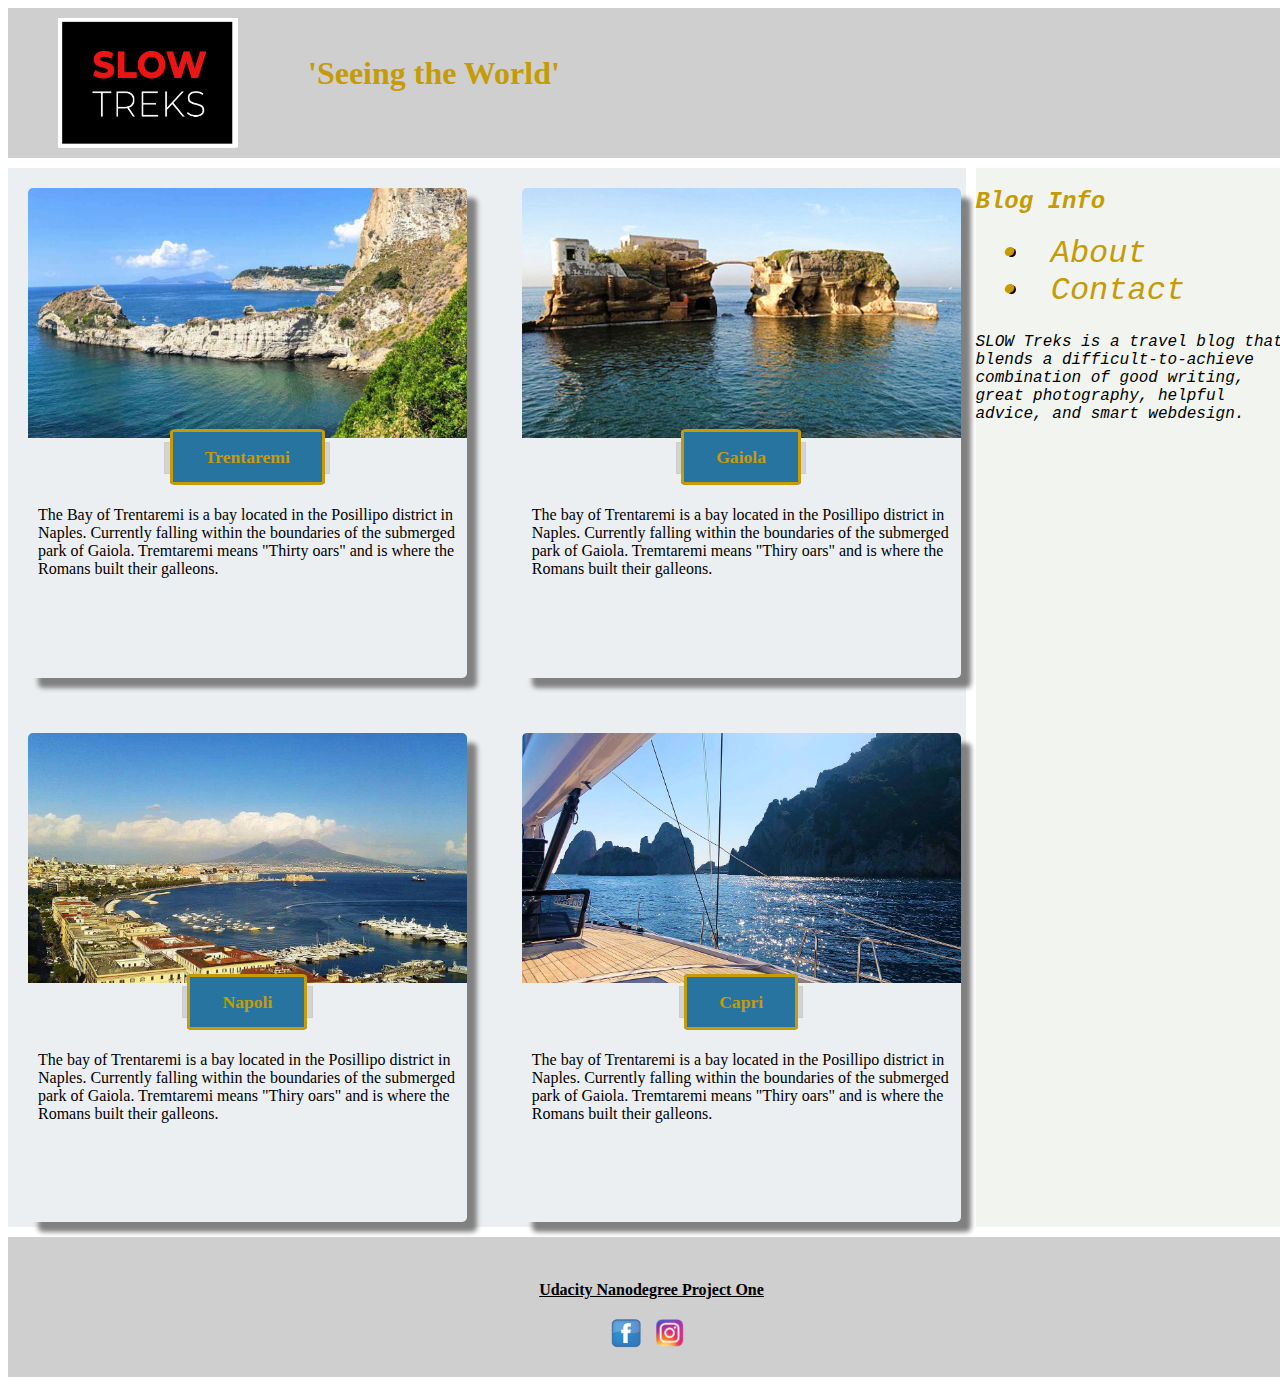
<file: index.html>
<!DOCTYPE html>
<html lang="en">
<head>
    <meta charset="utf-8">
    <title>Udacity-Project One</title>
    <meta
      content="width=device-width, initial-scale=1, maximum-scale=1"
      name="viewport">
    <link rel="stylesheet" href="css/style.css">
</head>
<!-- body section -->
<body>
    <div class = "container"> 
<!--  header section -->
        <header class="header">
            <a id="header-logo" href="index.html"><img class="site-logo" src="images/slowtreks-logo.jpg" alt="SLOWTreks logo"  width="42" height="130"></a>
            <h1 class="header-title"><q id="header-quote">Seeing the World</q></h1>
        </header> 
<!-- content section -->    	    
   	    <div class="content">  <!-- start div content  -->
<!-- nest grid for Blog Posts -->
            <div class="nestedGrid" id="blog-posts">	<!-- start div nestedGrid --> 
<!-- blog card one -->                
              <article class="blog-card">       
                <div class="blog-card-photo" id="blog-post-one"></div>
                  <figure>
                      <a href="blog-post-1.html" class="button">
                         Trentaremi
                      </a>      
                  </figure>      
             <p class="blog-card-text">   
             The Bay of Trentaremi is a bay located in the Posillipo district in Naples. Currently falling within the boundaries of the submerged park of Gaiola.  Tremtaremi means "Thirty oars" and is where the Romans built their galleons.   
             </p> 
              </article>
<!-- blog card two --> 
              <article class="blog-card">
                <div class="blog-card-photo" id="blog-post-two"></div>
                    <figure> 
                      <a href="" class="button">
                         Gaiola
                      </a>
                    </figure>    
             <p class="blog-card-text">   
             The bay of Trentaremi is a bay located in the Posillipo district in Naples. Currently falling within the boundaries of the submerged park of Gaiola.  Tremtaremi means "Thiry oars" and is where the Romans built their galleons.   
             </p>   
              </article>	
<!-- blog card three -->          
              <article class="blog-card">
                <div class="blog-card-photo" id="blog-post-three"></div>
                    <figure>
                        <a href="" class="button">
                           Napoli
                        </a>
                    </figure>    
             <p class="blog-card-text">   
             The bay of Trentaremi is a bay located in the Posillipo district in Naples. Currently falling within the boundaries of the submerged park of Gaiola.  Tremtaremi means "Thiry oars" and is where the Romans built their galleons.   
             </p>           
              </article>	
 <!-- blog card four -->         
              <article class="blog-card">
                <div class="blog-card-photo" id="blog-post-four"></div>
                  <figure>
                    <a href="" class="button">
                       Capri
                    </a>  
                  </figure>      
             <p class="blog-card-text">   
             The bay of Trentaremi is a bay located in the Posillipo district in Naples. Currently falling within the boundaries of the submerged park of Gaiola.  Tremtaremi means "Thiry oars" and is where the Romans built their galleons.   
             </p>   
              </article>
            </div> <!-- end nestedGrid div -->
        </div> <!-- end div content-->   
<!--  sidebar section -->
	    <div class="sidebar"><h2>Blog Info</h2>
          <ul>
              <li> <a href="">About</a></li>
              <li> <a href="">Contact</a></li> 
          </ul>
            
             <div class="author-info">
                    <p class="author-info-text"><i>SLOW Treks is a travel blog that blends a difficult-to-achieve combination of good writing, great photography, helpful advice, and smart webdesign.</i>
                    </p>
             </div>   <!--  end div author-info  -->         
        </div>  <!--  end div sidebar  -->
<!-- footer section -->
        <footer class="grid-footer">
            <p id="footer-text">Udacity Nanodegree Project One</p>
                <div class="socialmedia-buttons">
                    <a href="https://www.facebook.com" target="_blank">
                        <img src="images/facebook.png" width="30" height="30" alt="Facebook">
                    </a>
                    <a href="https://www.instagram.com" target="_blank">
                        <img src="images/instagram.png" width="30" height="30" alt="Instagram">
                    </a>
                </div>  <!--end div socialmedia-buttons-->   
	    </footer>
    </div>  <!-- end div container -->
</body>
</html>
</file>
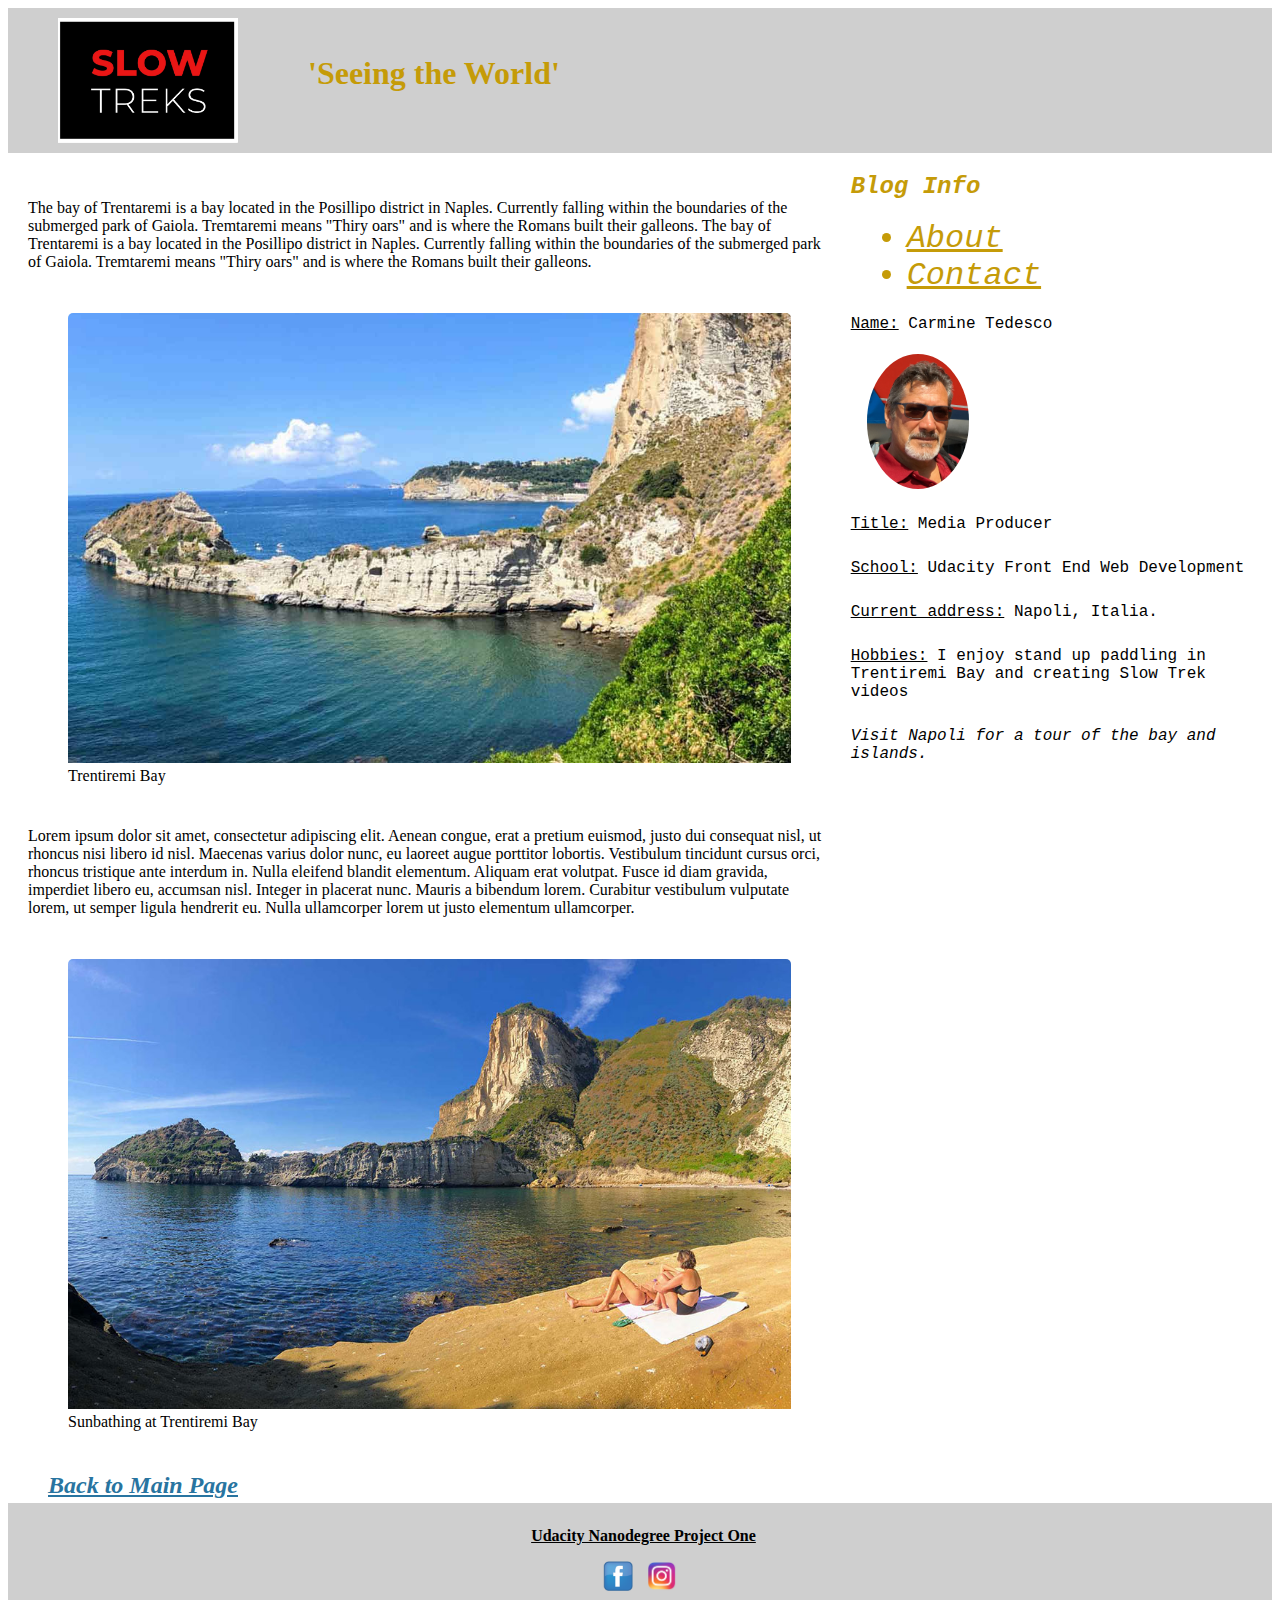
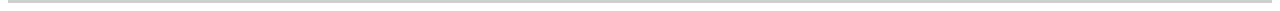
<file: blog-post-1.html>
<!doctype html>
<html lang="en">
<head>
<meta charset="UTF-8">
     <title>Udacity - Project One Blogpost One</title>
<!-- added meta statement based on version review -->    
     <meta
      content="width=device-width, initial-scale=1, maximum-scale=1"
      name="viewport">
     <link rel="stylesheet" href="css/blogpost_style.css">
</head>
<!-- body section -->
<body>
  <div class="wrapper">
<!--  header section -->
    <div class="header">
        <a href="index.html"><img class="site-logo" 
            src="images/slowtreks-logo.jpg" alt="SLOWTreks logo"
            width="40" height="125" > 
        </a>      
        <h1 class="header-title"><q id="header-quote">Seeing the World</q></h1>
    </div> <!-- end div header -->
<!--  sidebar section -->
    <div class="sidebar"><h2>Blog Info</h2>
          <ul>
              <li> <a class="li-text" href="">About</a></li>
              <li> <a class="li-text" href="">Contact</a></li> 
          </ul>
        
           <div class="author-info">
             <p class="author-info-text"><u>Name:</u> Carmine Tedesco</p>
             <img class="author-image" src="./images/ct-avatar.jpg"
                alt="author picture of Carmine Tedesco">
             <p class="author-info-text"><u>Title:</u> Media Producer</p>
             <p class="author-info-text"><u>School:</u> Udacity Front End Web Development</p>
             <p class="author-info-text"><u>Current address:</u> Napoli, Italia.</p>
             <p class="author-info-text"><u>Hobbies:</u> I enjoy stand up paddling in Trentiremi Bay and creating Slow Trek videos</p>
             <p class="author-info-text"><i>Visit Napoli for a tour of the bay and islands.</i></p>
           </div> <!-- end div author-info -->
    </div> <!-- end div sidebar -->
    <div class="content">
         <article class="blog-card">    
            <p class="blog-card-text">   
             The bay of Trentaremi is a bay located in the Posillipo district in Naples. Currently falling within the boundaries of the submerged park of Gaiola.  Tremtaremi means "Thiry oars" and is where the Romans built their galleons. 
                 
             The bay of Trentaremi is a bay located in the Posillipo district in Naples. Currently falling within the boundaries of the submerged park of Gaiola.  Tremtaremi means "Thiry oars" and is where the Romans built their galleons.      
            </p>
                <figure> 
                    <img class="blog-card-photo" src="images/trentiremi-bay-1300x1300.jpg" alt="Trentiremi" > 
                      <figcaption>Trentiremi Bay</figcaption>
                </figure>         
            <p class="blog-card-text">   
            Lorem ipsum dolor sit amet, consectetur adipiscing elit. Aenean congue, erat a pretium euismod, justo dui consequat nisl, ut rhoncus nisi libero id nisl. Maecenas varius dolor nunc, eu laoreet augue porttitor lobortis. Vestibulum tincidunt cursus orci, rhoncus tristique ante interdum in. Nulla eleifend blandit elementum. 
                
            Aliquam erat volutpat. Fusce id diam gravida, imperdiet libero eu, accumsan nisl. Integer in placerat nunc. Mauris a bibendum lorem. Curabitur vestibulum vulputate lorem, ut semper ligula hendrerit eu. Nulla ullamcorper lorem ut justo elementum ullamcorper.      
            </p> 
               <figure> 
                <img class="blog-card-photo" src="images/giaola-sunbathing-rock-1300x618.jpg" alt="Trentiremi sunbathing" >
                    <figcaption>Sunbathing at Trentiremi Bay</figcaption>
               </figure>
         </article> <!-- end article blog-card -->
          <a href="index.html" class="to-home"><i><strong> Back to Main Page</strong></i></a>
     </div> <!-- end div content -->
<!-- footer section -->  
        <footer class="grid-footer">
            <p id="footer-text">Udacity Nanodegree Project One</p>
             <div class="socialmedia-buttons">
                 <a href="https://www.facebook.com" target="_blank">
                        <img src="images/facebook.png" width="30" height="30" alt="Facebook">
                 </a>
                 <a href="https://www.instagram.com" target="_blank">
                        <img src="images/instagram.png" width="30" height="30" alt="Instagram">
                 </a>
             </div>  <!--end div socialmedia-buttons-->  
	    </footer>
  </div> <!--end div wrapper --> 
</body>
</html>
</file>
<file: css/style.css>
@charset "UTF-8";
/* CSS Document style.css */

@import "content.css";
@import "sidebar.css";
@import "header.css";
@import "footer.css";

/* Mobile first */
@media only screen and (max-width: 600px) {
  .nestedGrid {
    display: grid;
    grid-template-columns: auto;
    grid-template-rows: 1fr 1fr 1fr 1fr;
    grid-template-areas:
      "hd"
      "main"
      "sd"
      "ft";
    }
}

/* If Screen Is Wide Enough */
@media(min-width:900px) {
    .container {
        display: grid;
        grid-template-columns: repeat(4, 1fr);
        grid-template-rows: 150px 1fr 140px;
        grid-template-areas:
        "hd hd hd hd"
        "main main main sd"
        "ft ft ft ft";
        grid-gap: 10px;
        height: 100vh;
        width: 100vw; 
		/*border: 2px solid red;   -- red line for debug purposes */
    }
}

/* Element styles */

#header-logo {
  color: #C59B08;
  text-decoration: none;
}

a {
  color: #C59B08;
  text-decoration: none;
}

ul li::before {
  content: "\2022";
  color: #C59B08;
  font-weight: bold;
  display: inline-block; 
  width: 1em;
  margin-left: -1em;
}

p {
    margin: 1.2em 0;
}
</file>
<file: css/blogpost_style.css>
@charset "UTF-8";
/* CSS Document blogpost_style.css*/
@import "blogpost_content.css";
@import "blogpost_sidebar.css";
@import "blogpost_header.css";
@import "blogpost_footer.css";

/* Mobile first */
@media only screen and (max-width: 600px) {
  .wrapper {
    display: grid;
    grid-template-columns: auto;
    grid-template-rows: 1fr;
    grid-template-areas:
      "hd"
      "main"
      "sd"    
      "ft";
    }
}

@media (min-width: 600px) {
.wrapper {
    display: grid;
    grid-template-columns: repeat(9, 1fr);
    grid-auto-rows: minmax(100px, auto);
    grid-template-areas:
      "hd hd hd hd   hd   hd   hd   hd   hd"
      "main main main main main main sd sd sd"
      "ft ft ft ft   ft   ft   ft   ft   ft";
    }
}

img {
    object-fit: cover;
}
</file>
